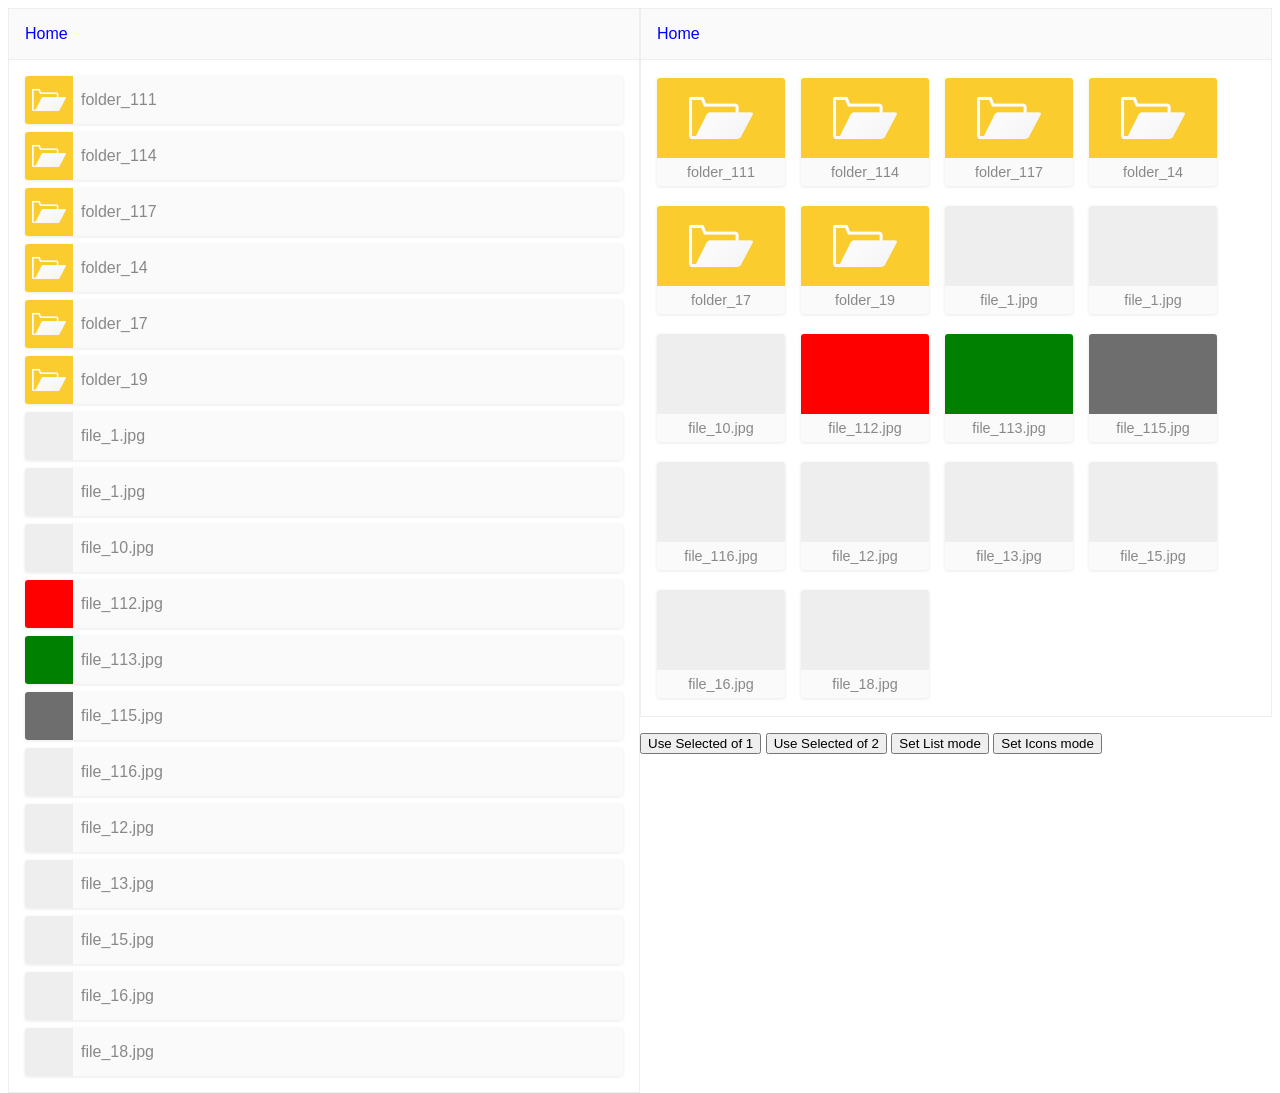
<file: index.html>
<!DOCTYPE html>
<html>
<head>
  <meta charset="utf-8">
  <title></title>
  <style>
    @import "index.css";
    
    body {
      font-family: sans-serif;
    }
    
    a[nohref], a[nofollow] {
      color: blue;
      cursor: pointer;
    }

    
    #picker-1 {
      width: 50%;
      float:left;
    }
  </style>
</head>
<body>
  
  <div id="picker-1"></div>
  <div id="picker-2"></div>

  <p>
    <button id="use-selected-1-btn">Use Selected of 1</button>
    <button id="use-selected-2-btn">Use Selected of 2</button>
    <button id="set-listmode-btn">Set List mode</button>
    <button id="set-iconsmode-btn">Set Icons mode</button>
  </p>
  
  <p id="selected-output-1"></p>
  <p id="selected-output-2"></p>

  <script src="index.js"></script>
  <script>
    // First picker instance
    var picker1 = new Picker({
      container: document.getElementById('picker-1') // Optional.
      // viewMode: 'icons',
      // viewMode: 'list'
    });
    // You need to define this hadler for async requests for get picker items.
    // When user click on folder - this handler is triggered.
    picker1.onNavigate(function(cb, path, item) {
      cb([
        {
          name: 'folder_111',
          path: 'ftp/path1/folder111',
          folder: true,
          iconClasses: 'filespart-files-icon-folder'
        },
        {
          name: 'file_112.jpg',
          path: 'ftp/path1/file_112.jpg',
          folder: false,
          iconColor: 'red'
        },
        {
          name: 'file_113.jpg',
          path: 'ftp/path1/file_113.jpg',
          folder: false,
          iconColor: 'green'
        },
        {
          name: 'folder_114',
          path: 'ftp/path1/folder114',
          folder: true,
          iconClasses: 'filespart-files-icon-folder'
        },
        {
          name: 'file_115.jpg',
          path: 'ftp/path1/file_115.jpg',
          folder: false,
          iconImage: 'http://www.keenthemes.com/preview/metronic/theme/assets/global/plugins/jcrop/demos/demo_files/image2.jpg'
        },
        {
          name: 'file_116.jpg',
          path: 'ftp/path1/file_116.jpg',
          folder: false
        },
        {
          name: 'folder_117',
          path: 'ftp/path1/folder117',
          folder: true,
          iconClasses: 'filespart-files-icon-folder'
        },
        {
          name: 'file_12.jpg',
          path: 'ftp/path1/file_12.jpg',
          folder: false
        },
        {
          name: 'file_13.jpg',
          path: 'ftp/path1/file_13.jpg',
          folder: false
        },
        {
          name: 'folder_14',
          path: 'ftp/path1/folder14',
          folder: true,
          iconClasses: 'filespart-files-icon-folder'
        },
        {
          name: 'file_15.jpg',
          path: 'ftp/path1/file_15.jpg',
          folder: false
        },
        {
          name: 'file_16.jpg',
          path: 'ftp/path1/file_16.jpg',
          folder: false
        },
        {
          name: 'folder_17',
          path: 'ftp/path1/folder17',
          folder: true,
          iconClasses: 'filespart-files-icon-folder'
        },
        {
          name: 'file_1.jpg',
          path: 'ftp/path1/file_1.jpg',
          folder: false
        },
        {
          name: 'file_18.jpg',
          path: 'ftp/path1/file_18.jpg',
          folder: false
        },
        {
          name: 'folder_19',
          path: 'ftp/path1/folder19',
          folder: true,
          iconClasses: 'filespart-files-icon-folder'
        },
        {
          name: 'file_1.jpg',
          path: 'ftp/path1/file_1.jpg',
          folder: false
        },
        {
          name: 'file_10.jpg',
          path: 'ftp/path1/file_10.jpg',
          folder: false
        }
      ]);
    });
    // You can define this handler for retrive selected items.
    // This handler is triggered each time when user select item.
    picker1.onSelect(function(triggeredItem, selectedItems) {
      console && console.log('Triggered item: ', triggeredItem);
      console && console.log('Selected items: ', selectedItems);
    });
    // You need to call this function for trigger onNavigate handler.
    picker1.navigate();
    
    // Second picker instance
    var picker2 = new Picker({
      container: document.getElementById('picker-2'),
      viewMode: 'icons'
    });
    
    picker2.onNavigate(function(cb, path, item) {
      cb([
        {
          name: 'folder_111',
          path: 'ftp/path1/folder111',
          folder: true,
          iconClasses: 'filespart-files-icon-folder'
        },
        {
          name: 'file_112.jpg',
          path: 'ftp/path1/file_112.jpg',
          folder: false,
          iconColor: 'red'
        },
        {
          name: 'file_113.jpg',
          path: 'ftp/path1/file_113.jpg',
          folder: false,
          iconColor: 'green'
        },
        {
          name: 'folder_114',
          path: 'ftp/path1/folder114',
          folder: true,
          iconClasses: 'filespart-files-icon-folder'
        },
        {
          name: 'file_115.jpg',
          path: 'ftp/path1/file_115.jpg',
          folder: false,
          iconImage: 'http://www.keenthemes.com/preview/metronic/theme/assets/global/plugins/jcrop/demos/demo_files/image2.jpg'
        },
        {
          name: 'file_116.jpg',
          path: 'ftp/path1/file_116.jpg',
          folder: false
        },
        {
          name: 'folder_117',
          path: 'ftp/path1/folder117',
          folder: true,
          iconClasses: 'filespart-files-icon-folder'
        },
        {
          name: 'file_12.jpg',
          path: 'ftp/path1/file_12.jpg',
          folder: false
        },
        {
          name: 'file_13.jpg',
          path: 'ftp/path1/file_13.jpg',
          folder: false
        },
        {
          name: 'folder_14',
          path: 'ftp/path1/folder14',
          folder: true,
          iconClasses: 'filespart-files-icon-folder'
        },
        {
          name: 'file_15.jpg',
          path: 'ftp/path1/file_15.jpg',
          folder: false
        },
        {
          name: 'file_16.jpg',
          path: 'ftp/path1/file_16.jpg',
          folder: false
        },
        {
          name: 'folder_17',
          path: 'ftp/path1/folder17',
          folder: true,
          iconClasses: 'filespart-files-icon-folder'
        },
        {
          name: 'file_1.jpg',
          path: 'ftp/path1/file_1.jpg',
          folder: false
        },
        {
          name: 'file_18.jpg',
          path: 'ftp/path1/file_18.jpg',
          folder: false
        },
        {
          name: 'folder_19',
          path: 'ftp/path1/folder19',
          folder: true,
          iconClasses: 'filespart-files-icon-folder'
        },
        {
          name: 'file_1.jpg',
          path: 'ftp/path1/file_1.jpg',
          folder: false
        },
        {
          name: 'file_10.jpg',
          path: 'ftp/path1/file_10.jpg',
          folder: false
        }
      ]);
    });
    
    picker2.navigate();
    
    document.getElementById('use-selected-1-btn').onclick = function() {
      document.getElementById('selected-output-1').innerHTML = JSON.stringify(picker1.getSelected());
    };
           
    document.getElementById('use-selected-2-btn').onclick = function() {
      document.getElementById('selected-output-2').innerHTML = JSON.stringify(picker2.getSelected());
    };
    
    document.getElementById('set-listmode-btn').onclick = function() {
      picker1.setViewMode('list');
    };
    
    document.getElementById('set-iconsmode-btn').onclick = function() {
      picker1.setViewMode('icons');
    };
  </script>
</body>
</html>
</file>
